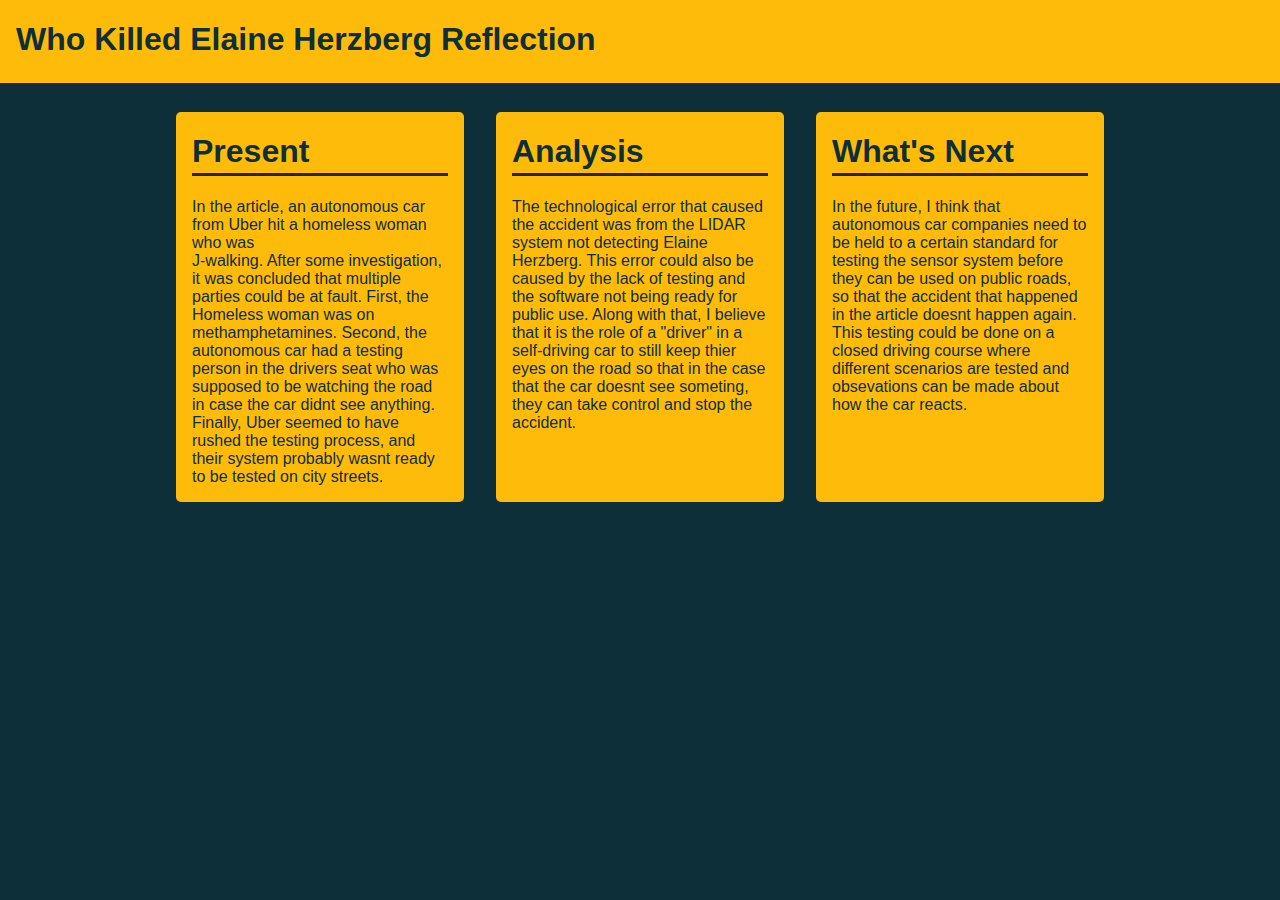
<file: index.html>
<head>
  <link rel="stylesheet" href="Reflection.css">
</head>
<body>
  <div class="Title">
    <h1>Who Killed Elaine Herzberg Reflection</h1>
  </div>
  <div class="wrapper">
    <div class="P">
      <h1>Present</h1>
      <p>In the article, an autonomous car from Uber hit a homeless woman who was <br>J-walking. After some investigation, it was concluded that multiple parties could be at fault. First, the Homeless woman was on methamphetamines. Second, the autonomous car had a testing person in the drivers seat who was supposed to be watching the road in case the car didnt see anything. Finally, Uber seemed to have rushed the testing process, and their system probably wasnt ready to be tested on city streets. </p>
    </div>
    <div class="A">
      <h1>Analysis</h1>
      <p>The technological error that caused the accident was from the LIDAR system not detecting Elaine Herzberg. This error could also be caused by the lack of testing and the software not being ready for public use. Along with that, I believe that it is the role of a "driver" in a self-driving car to still keep thier eyes on the road so that in the case that the car doesnt see someting, they can take control and stop the accident.</p>
    </div>
    <div class="W">
      <h1>What's Next</h1>
      <p>In the future, I think that autonomous car companies need to be held to a certain standard for testing the sensor system before they can be used on public roads, so that the accident that happened in the article doesnt happen again. This testing could be done on a closed driving course where different scenarios are tested and obsevations can be made about how the car reacts.</p>
    </div>
  </div>
</body>
</file>
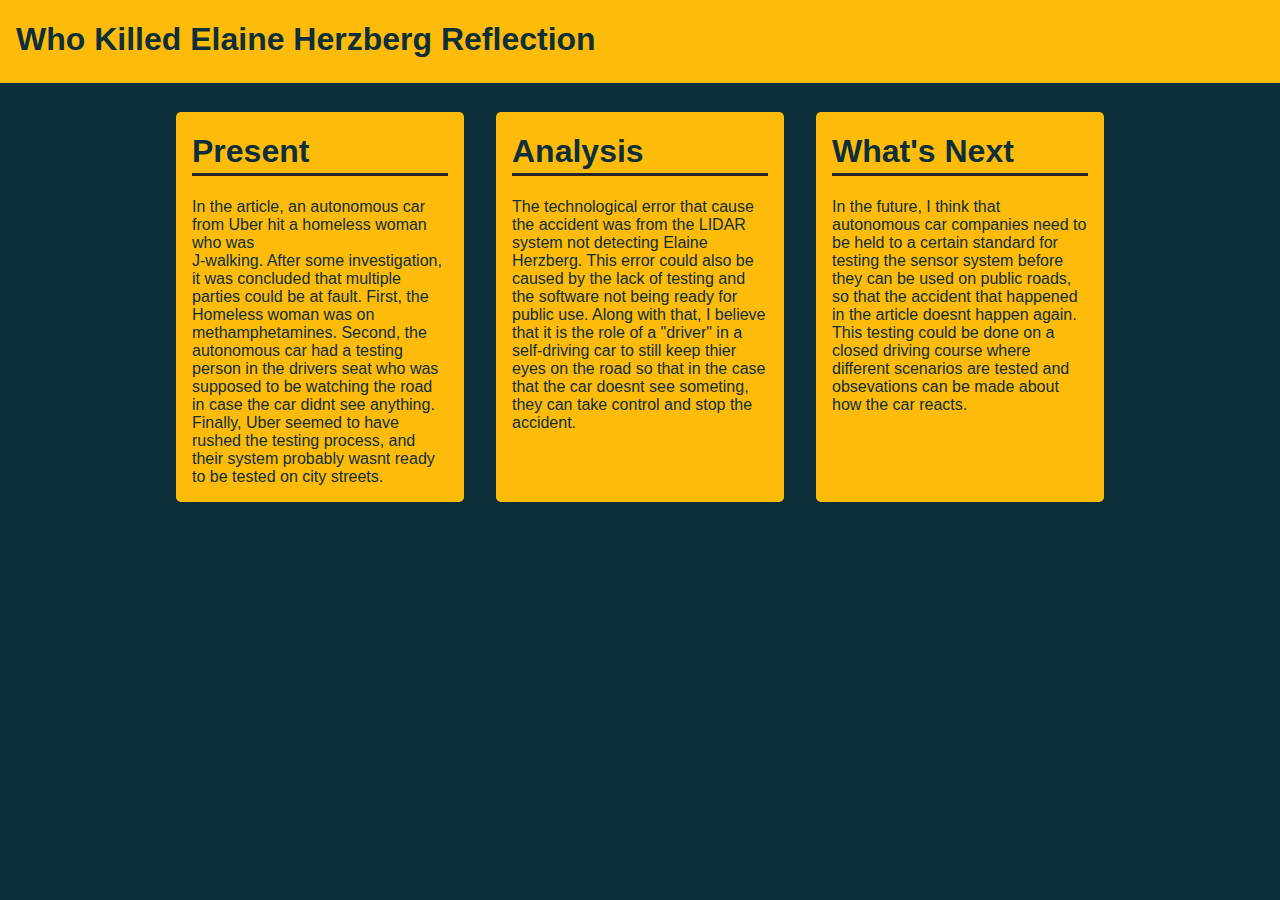
<file: Reflection.html>
<head>
  <link rel="stylesheet" href="Reflection.css">
</head>
<body>
  <div class="Title">
    <h1>Who Killed Elaine Herzberg Reflection</h1>
  </div>
  <div class="wrapper">
    <div class="P">
      <h1>Present</h1>
      <p>In the article, an autonomous car from Uber hit a homeless woman who was <br>J-walking. After some investigation, it was concluded that multiple parties could be at fault. First, the Homeless woman was on methamphetamines. Second, the autonomous car had a testing person in the drivers seat who was supposed to be watching the road in case the car didnt see anything. Finally, Uber seemed to have rushed the testing process, and their system probably wasnt ready to be tested on city streets. </p>
    </div>
    <div class="A">
      <h1>Analysis</h1>
      <p>The technological error that cause the accident was from the LIDAR system not detecting Elaine Herzberg. This error could also be caused by the lack of testing and the software not being ready for public use. Along with that, I believe that it is the role of a "driver" in a self-driving car to still keep thier eyes on the road so that in the case that the car doesnt see someting, they can take control and stop the accident.</p>
    </div>
    <div class="W">
      <h1>What's Next</h1>
      <p>In the future, I think that autonomous car companies need to be held to a certain standard for testing the sensor system before they can be used on public roads, so that the accident that happened in the article doesnt happen again. This testing could be done on a closed driving course where different scenarios are tested and obsevations can be made about how the car reacts.</p>
    </div>
  </div>
</body>
</file>
<file: Reflection.css>
body{
  background: #0c2f39;
  color: #0c2f39;
  font-family: sans-serif;
  margin: 0;
  padding: 0;  
}

.Title{
  position: absolute;
  top: 0;
  width: 100%;
  background: #ffbb09;
  padding-left: 1rem;
  padding-block: 0;
  margin-bottom: 2rem;
}

.Title > h1{
  border-bottom: none;
}

.wrapper{
  margin-top: 7rem;
  padding-bottom: 3rem;
  justify-content: center;
  display: flex;
}

.wrapper > *{
  width: 20%;
  background: #ffbb09;
  margin-inline: 1rem;
  padding-inline: 1rem;
  border-radius: 5px;
}

h1{
  padding-bottom: 3px;
  border-bottom: 3.5px solid #262626;
}
</file>
